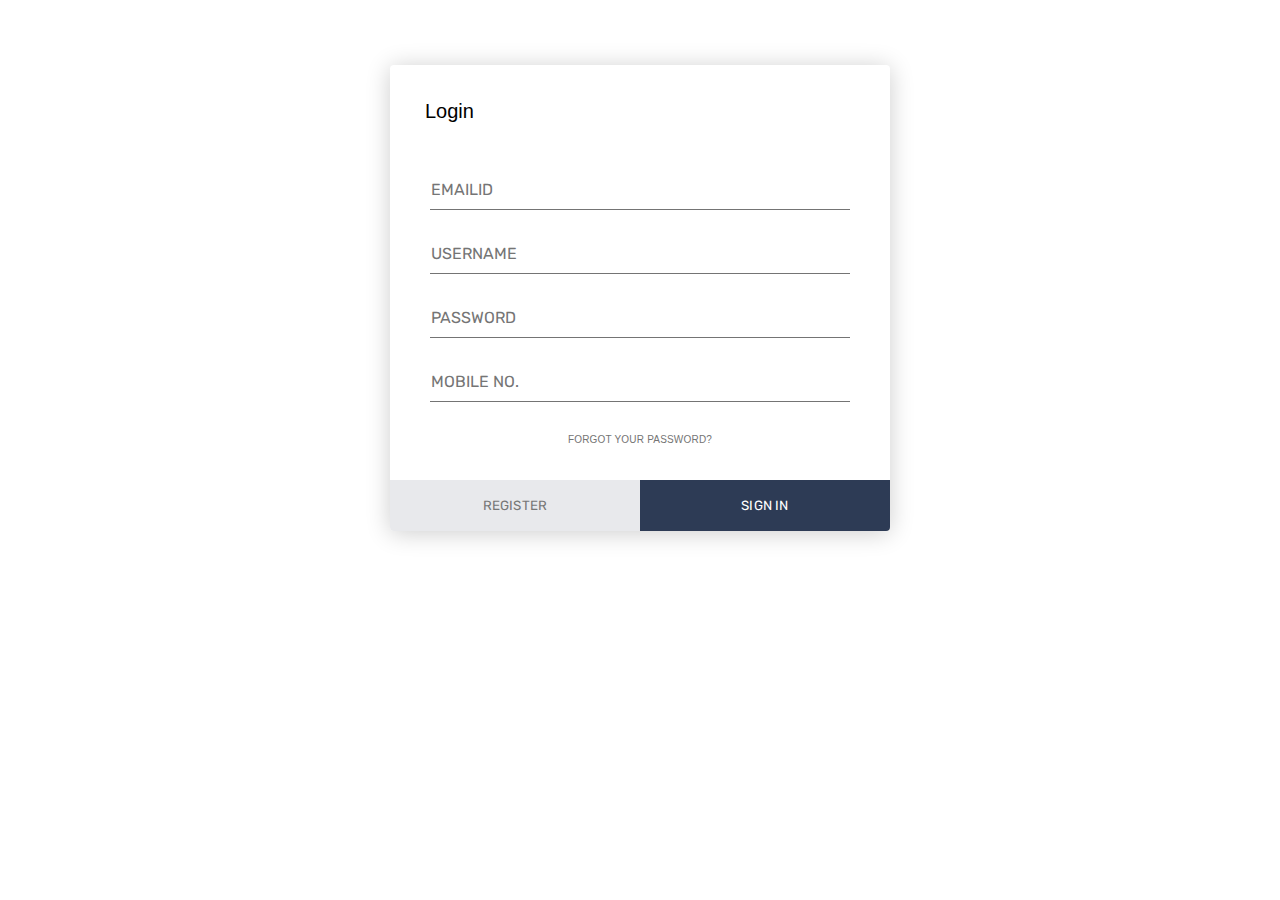
<file: login.html>
<!DOCTYPE html>
<html lang="en" >
<head>
  <meta charset="UTF-8">
  <title>Simple Login Form Example</title>
  <link rel='stylesheet' href='https://fonts.googleapis.com/css?family=Rubik:400,700'><link rel="stylesheet" href="./style.css">

</head>
<body>
<!-- partial:index.partial.html -->
<div class="login-form">
  <form>
    <h1>Login</h1>
    <div class="content">
      <div class="input-field">
        <input type="Email" placeholder="emailid" autocomplete="nope">
      </div>
      <div class="input-field">
        <input type="USERNAME" placeholder="username" autocomplete="nope">
      </div>
      <div class="input-field">
        <input type="password" placeholder="Password" autocomplete="new-password">
      </div>
      <div class="input-field">
        <input type="Mob No." placeholder="mobile no." autocomplete="nope">
      </div>
      <a href="#" class="link">Forgot Your Password?</a>
    </div>
    <div class="action">
      <button>Register</button>
      <button>Sign in</button>
    </div>
  </form>
</div>
<!-- partial -->
  <script  src="./script.js"></script>

</body>
</html>
</file>
<file: style.css>
:root{
    --pink:#e89043;
}

*{
    margin:0; padding:0;
    box-sizing: border-box;
    font-family: Verdana, Geneva, Tahoma, sans-serif;
    outline: none; border:none;
    text-transform: capitalize;
    text-decoration: none;
    transition: .2s linear;
}

html{
    font-size: 62.5%;
    scroll-behavior: smooth;
    scroll-padding-top: 6rem;
    overflow-x: hidden;
}

section{
    padding:2rem 9%;
}

.heading{
    text-align: center;
    font-size: 4rem;
    color:#333;
    padding:1rem;
    margin:2rem 0;
    background:rgba(255, 51, 153,.05);
}

.heading span{
    color:var(--pink);
}

.btn{
    display: inline-block;
    margin-top: 1rem;
    border-radius: 5rem;
    background:#333;
    color:#fff;
    padding:.9rem 3.5rem;
    cursor: pointer;
    font-size: 1.7rem;
}

.btn:hover{
    background:var(--pink);
}

header{
    position: fixed;
    top:0; left:0; right:0;
    background:#fff;
    padding:2rem 9%;
    display: flex;
    align-items: center;
    justify-content: space-between;
    z-index: 1000;
    box-shadow: 0 .5rem 1rem rgba(0,0,0,.1);
    
}

header .logo{
    font-size: 4rem;
    color:#333;
    font-weight: bolder;
    font-family: Georgia, 'Times New Roman', Times, serif;
}

header .logo span{
    color:var(--pink);
}

header .navbar a{
    font-size: 2rem;
    padding:0 1.5rem;
    color:rgb(98, 58, 12);
}

header .navbar a:hover{
    color:var(--pink);
}

header .icons a{
    font-size: 2.5rem;
    color:#333;
    margin-left: 1.5rem;
}

header .icons a:hover{
    color:var(--pink);
}

header #toggler{
    display: none;
}

header .fa-bars{
    font-size: 3rem;
    color:#333;
    border-radius: .5rem;
    padding:.5rem 1.5rem;
    cursor: pointer;
    border:.1rem solid rgba(0,0,0,.3);
    display: none;
}

.home{
    display: flex;
    align-items: center;
    min-height: 100vh;
    background:url(https://www.architectandinteriorsindia.com/public/images/2020/10/03/visionnaire.jpg) no-repeat;
    background-size: cover;
    background-position: center;
}

.home .content{
    max-width: 50rem;
}

.home .content h3{
    font-size: 6rem;
    color:rgb(23, 115, 131);
}



.home .content p{
    font-size: 2rem;
    color:rgb(117, 16, 16);
    padding:1rem 0;
    line-height: 1.5;
}

.about .row{
    display: flex;
    align-items: center;
    gap:2rem;
    flex-wrap: wrap;
    padding:2rem 0;
    padding-bottom: 3rem;
}

.about .row .video-container{
    flex:1 1 40rem;
    position: relative;
}

.about .row .video-container video{
    width:100%;
    border:1.5rem solid #fff;
    border-radius: .5rem;
    box-shadow: 0 .5rem 1rem rgba(0,0,0,.1);
    height: 100%;
    object-fit: cover;
}

.about .row .video-container h3{
    position: absolute;
    top:50%; transform: translateY(-50%);
    font-size: 3rem;
    background:#fff;
    width:100%;
    padding:1rem 2rem;
    text-align: center;
    mix-blend-mode: screen;
}

.about .row .content{
    flex:1 1 40rem;
}

.about .row .content h3{
    font-size: 3rem;
    color:#333;
}

.about .row .content p{
    font-size: 1.5rem;
    color:#999;
    padding:.5rem 0;
    padding-top: 1rem;
    line-height: 1.5;
}

.icons-container{
    background:#eee;
    display: flex;
    flex-wrap: wrap;
    gap:1.5rem;
    padding-top: 5rem;
    padding-bottom: 5rem;
}

.icons-container .icons{
    background:rgb(217, 174, 128);
    border:.1rem solid rgba(0,0,0,.1);
    padding:2rem;
    display: flex;
    align-items: center;
    flex:1 1 25rem;
}

.icons-container .icons img{
    height:5rem;
    margin-right: 2rem;
}

.icons-container .icons h3{
    color:#333;
    padding-bottom: .5rem;
    font-size: 1.5rem;
}

.icons-container .icons span{
    color:#555;
    font-size: 1.3rem;
}

.products .box-container{
    display: flex;
    flex-wrap: wrap;
    gap:1.5rem;
}

.products .box-container .box{
    flex:1 1 30rem;
    box-shadow: 0 .5rem 1.5rem rgba(0,0,0,.1);
    border-radius: .5rem;
    border:.1rem solid rgba(0,0,0,.1);
    position: relative;    
}

.products .box-container .box .discount{
    position: absolute;
    top:1rem; left:1rem;
    padding:.7rem 1rem;
    font-size: 2rem;
    color:var(--pink);
    background:rgba(255, 51, 153,.05);
    z-index: 1;
    border-radius: .5rem;
}

.products .box-container .box .image{
    position: relative;
    text-align: center;
    padding-top: 2rem;
    overflow:hidden;
}

.products .box-container .box .image img{
    height:25rem;
}

.products .box-container .box:hover .image img{
    transform: scale(1.1);
}

.products .box-container .box .image .icons{
    position: absolute;
    bottom:-7rem; left:0; right:0;
    display: flex;
}

.products .box-container .box:hover .image .icons{
    bottom:0;
}

.products .box-container .box .image .icons a{
    height: 5rem;
    line-height: 5rem;
    font-size: 2rem;
    width:50%;
    background:var(--pink);
    color:#fff;
}

.products .box-container .box .image .icons .cart-btn{
    border-left: .1rem solid #fff7;
    border-right: .1rem solid #fff7;
    width:100%;
}

.products .box-container .box .image .icons a:hover{
    background:#333;
}

.products .box-container .box .content{
    padding:2rem;
    text-align: center;
}

.products .box-container .box .content h3{
    font-size: 2.5rem;
    color:#333;
}

.products .box-container .box .content .price{
    font-size: 2.5rem;
    color:var(--pink);
    font-weight: bolder;
    padding-top: 1rem;
}

.products .box-container .box .content .price span{
    font-size: 1.5rem;
    color:#999;
    font-weight: lighter;
    text-decoration: line-through;
}

.review .box-container{
    display: flex;
    flex-wrap: wrap;
    gap:1.5rem;
}

.review .box-container .box{
    flex:1 1 30rem;
    box-shadow: 0 .5rem 1.5rem rgba(0,0,0,.1);
    border-radius: .5rem;
    padding:3rem 2rem;
    position: relative;
    border:.1rem solid rgba(0,0,0,.1);
}

.review .box-container .box .fa-quote-right{
    position: absolute;
    bottom:3rem; right:3rem;
    font-size: 6rem;
    color:#eee;
}

.review .box-container .box .stars i{
    color:var(--pink);
    font-size: 2rem;
}

.review .box-container .box p{
    color:#999;
    font-size: 1.5rem;
    line-height: 1.5;
    padding-top: 2rem;
}

.review .box-container .box .user{
    display: flex;
    align-items: center;
    padding-top: 2rem;
}

.review .box-container .box .user img{
    height:6rem;
    width:6rem;
    border-radius: 50%;
    object-fit: cover;
    margin-right: 1rem;
}

.review .box-container .box .user h3{
    font-size: 2rem;
    color:#333;
}

.review .box-container .box .user span{
    font-size: 1.5rem;
    color:#999;
}

.contact .row{
    display: flex;
    flex-wrap: wrap-reverse;
    gap:1.5rem;
    align-items: center;
}

.contact .row form{
    flex:1 1 40rem;
    padding:2rem 2.5rem;
    box-shadow: 0 .5rem 1.5rem rgba(0,0,0,.1);
    border:.1rem solid rgba(0,0,0,.1);
    background: #fff;
    border-radius: .5rem;
}

.contact .row .image{
    flex:1 1 40rem;
}

.contact .row .image img{
    width: 100%;
}

.contact .row form .box{
    padding:1rem;
    font-size: 1.7rem;
    color:#333;
    text-transform: none;
    border:.1rem solid rgba(0,0,0,.1);
    border-radius: .5rem;
    margin:.7rem 0;
    width: 100%;
}

.contact .row form .box:focus{
    border-color: var(--pink);
}

.contact .row form textarea{
    height: 15rem;
    resize: none;
}

.footer .box-container{
    display: flex;
    flex-wrap: wrap;
    gap:1.5rem;
}

.footer .box-container .box{
    flex:1 1 25rem;
}

.footer .box-container .box h3{
    color:#333;
    font-size: 2.5rem;
    padding:1rem 0;
}

.footer .box-container .box a{
    display: block;
    color:#666;
    font-size: 1.5rem;
    padding:1rem 0;
}

.footer .box-container .box a:hover{
    color:var(--pink);
    text-decoration: underline;
}

.footer .box-container .box  img{
    margin-top: 1rem;
}

.footer .credit{
    text-align: center;
    padding:1.5rem;
    margin-top: 1.5rem;
    padding-top: 2.5rem;
    font-size: 2rem;
    color:#333;
    border-top: .1rem solid rgba(0,0,0,.1);
    padding-bottom: 9rem;
}

.footer .credit span{
    color:var(--pink);
}















/* media queries  */
@media (max-width:991px){
    
    html{
        font-size: 55%;
    }

    header{
        padding:2rem;
    }

    section{
        padding:2rem;
    }

    .home{
        background-position: left;
    }

}

@media (max-width:768px){

    header .fa-bars{
        display: block;
    }

    header .navbar{
        position:absolute;
        top:100%; left:0; right:0;
        background:#eee;
        border-top: .1rem solid rgba(0,0,0,.1);
        clip-path: polygon(0 0, 100% 0, 100% 0, 0 0);
    }

    header #toggler:checked ~ .navbar{
        clip-path:polygon(0 0, 100% 0, 100% 100%, 0% 100%);
    }

    header .navbar a{
        margin:1.5rem;
        padding:1.5rem;
        background:#fff;
        border:.1rem solid rgba(0,0,0,.1);
        display: block;
    }

    .home .content h3{
        font-size: 5rem;
    }

    .home .content span{
        font-size: 2.5rem;
    }

    .icons-container .icons h3{
        font-size: 2rem;
    }
    
    .icons-container .icons span{
        font-size: 1.7rem;
    }
    
}

@media (max-width:450px){
    
    html{
        font-size: 50%;
    }

    .heading{
        font-size: 3rem;
    }

}





* {
    margin: 0;
    padding: 0;
    box-sizing: border-box;
    -webkit-font-smoothing: antialiased;
  }
  
  body {
    
    font-family: 'Rubik', sans-serif;
  }
  
  .login-form {
    background: #fff;
    width: 500px;
    margin: 65px auto;
    display: -webkit-box;
    display: flex;
    -webkit-box-orient: vertical;
    -webkit-box-direction: normal;
            flex-direction: column;
    border-radius: 4px;
    box-shadow: 0 2px 25px rgba(0, 0, 0, 0.2);
  }
  .login-form h1 {
    padding: 35px 35px 0 35px;
    font-weight: 300;
  }
  .login-form .content {
    padding: 35px;
    text-align: center;
  }
  .login-form .input-field {
    padding: 12px 5px;
  }
  .login-form .input-field input {
    font-size: 16px;
    display: block;
    font-family: 'Rubik', sans-serif;
    width: 100%;
    padding: 10px 1px;
    border: 0;
    border-bottom: 1px solid #747474;
    outline: none;
    -webkit-transition: all .2s;
    transition: all .2s;
  }
  .login-form .input-field input::-webkit-input-placeholder {
    text-transform: uppercase;
  }
  .login-form .input-field input::-moz-placeholder {
    text-transform: uppercase;
  }
  .login-form .input-field input:-ms-input-placeholder {
    text-transform: uppercase;
  }
  .login-form .input-field input::-ms-input-placeholder {
    text-transform: uppercase;
  }
  .login-form .input-field input::placeholder {
    text-transform: uppercase;
  }
  .login-form .input-field input:focus {
    border-color: #222;
  }
  .login-form a.link {
    text-decoration: none;
    color: #747474;
    letter-spacing: 0.2px;
    text-transform: uppercase;
    display: inline-block;
    margin-top: 20px;
  }
  .login-form .action {
    display: -webkit-box;
    display: flex;
    -webkit-box-orient: horizontal;
    -webkit-box-direction: normal;
            flex-direction: row;
  }
  .login-form .action button {
    width: 100%;
    border: none;
    padding: 18px;
    font-family: 'Rubik', sans-serif;
    cursor: pointer;
    text-transform: uppercase;
    background: #e8e9ec;
    color: #777;
    border-bottom-left-radius: 4px;
    border-bottom-right-radius: 0;
    letter-spacing: 0.2px;
    outline: 0;
    -webkit-transition: all .3s;
    transition: all .3s;
  }
  .login-form .action button:hover {
    background: #d8d8d8;
  }
  .login-form .action button:nth-child(2) {
    background: #2d3b55;
    color: #fff;
    border-bottom-left-radius: 0;
    border-bottom-right-radius: 4px;
  }
  .login-form .action button:nth-child(2):hover {
    background: #3c4d6d;
  }
</file>
